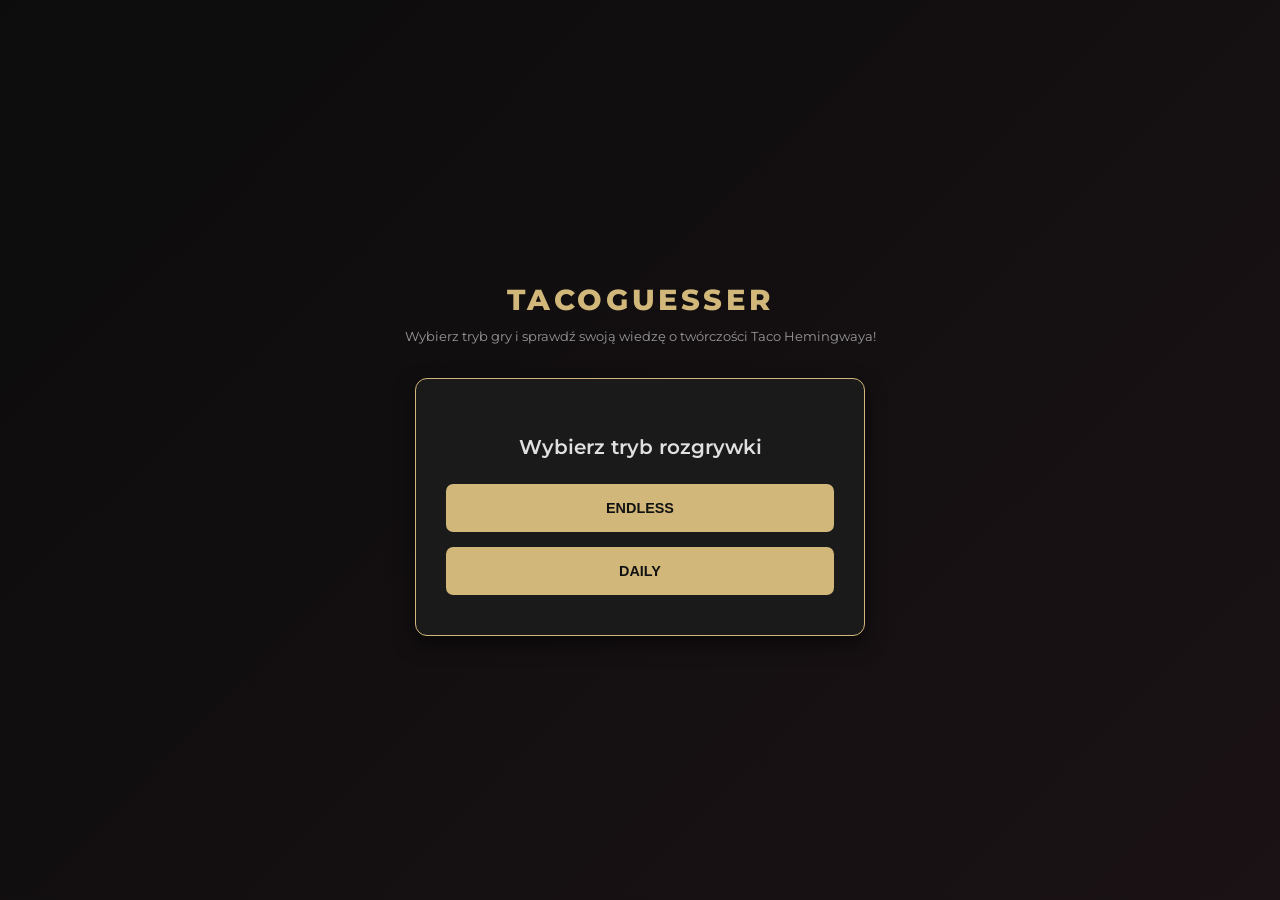
<file: index.html>
<!DOCTYPE html>
<html lang="pl">
<head>
    <meta charset="UTF-8">
    <meta name="viewport" content="width=device-width, initial-scale=1.0">
    <title>Tacoguesser - Wybierz Tryb</title>
    <link rel="stylesheet" href="style.css">
    <link href="https://fonts.googleapis.com/css2?family=Montserrat:wght@400;600;800&display=swap" rel="stylesheet">
</head>
<body>

    <div class="container landing-container">
        <header>
            <h1>TACOGUESSER</h1>
            <p>Wybierz tryb gry i sprawdź swoją wiedzę o twórczości Taco Hemingwaya!</p>
        </header>

        <div class="menu-box">
            <h2>Wybierz tryb rozgrywki</h2>
            <div class="menu-buttons">
                <button type="button" class="nav-mode-btn" onclick="location.href='endless.html'">ENDLESS</button>
                <button type="button" class="nav-mode-btn" onclick="location.href='daily.html'">DAILY</button>
            </div>
        </div>
    </div>

</body>
</html>
<style>
.landing-container {
    display: flex;
    flex-direction: column;
    justify-content: center;
    align-items: center;
    min-height: 100vh;
}

.menu-box {
    background-color: var(--panel-bg);
    border: 1px solid var(--primary-color);
    border-radius: 12px;
    padding: 40px 30px;
    width: 100%;
    max-width: 450px;
    box-shadow: 0 8px 20px rgba(0,0,0,0.5);
    box-sizing: border-box;
    margin-top: 20px;
}

.menu-box h2 {
    color: var(--text-color);
    font-size: 20px;
    margin-bottom: 25px;
    font-weight: 600;
}

.menu-buttons {
    display: flex;
    flex-direction: column;
    gap: 15px;
}

.menu-buttons .nav-mode-btn {
    width: 100%;
    height: 48px;
}
</style>
</file>
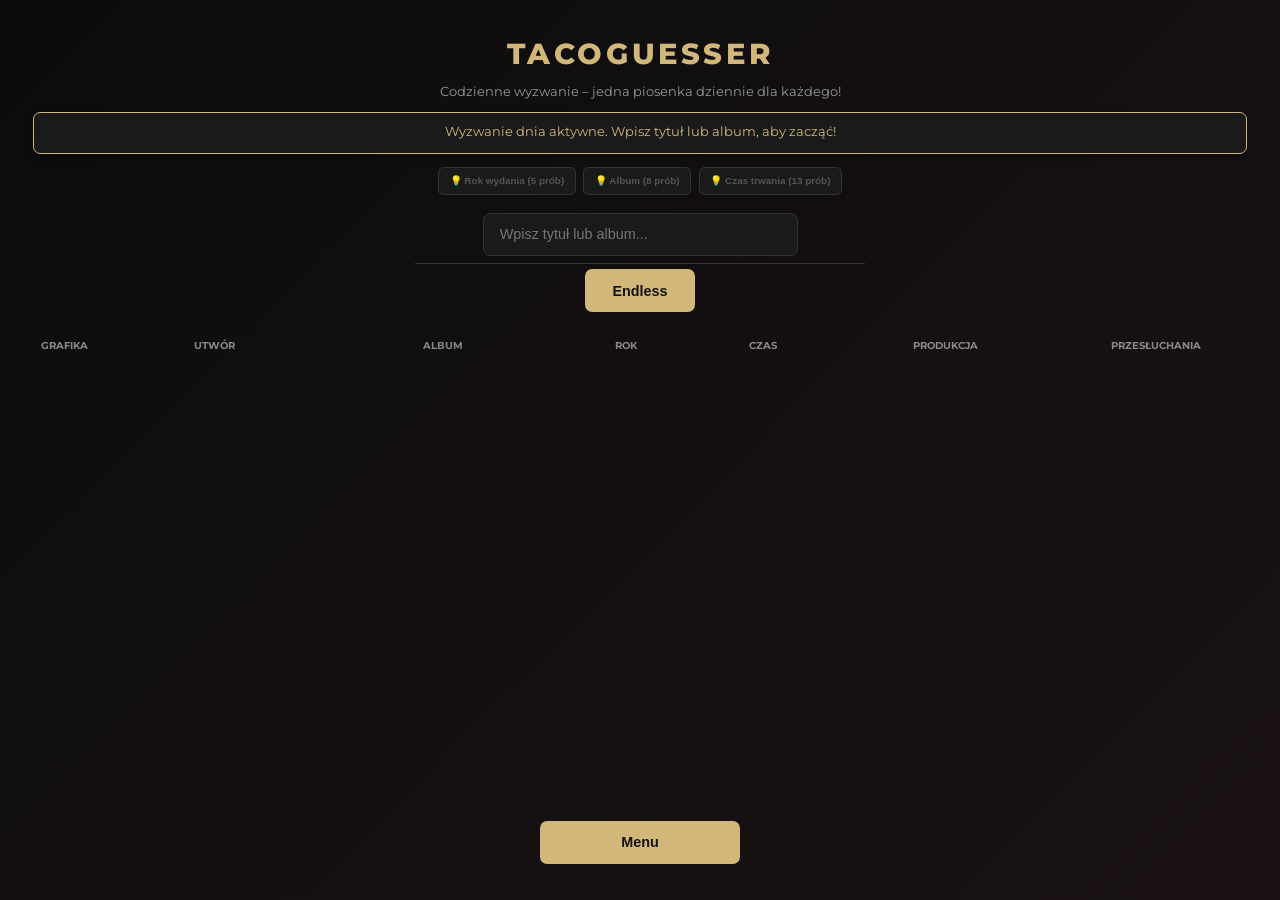
<file: daily.html>
<!DOCTYPE html>
<html lang="pl">
<head>
    <meta charset="UTF-8">
    <meta name="viewport" content="width=device-width, initial-scale=1.0">
    <title>Tacoguesser Daily</title>
    <link rel="stylesheet" href="style.css">
    <link href="https://fonts.googleapis.com/css2?family=Montserrat:wght@400;600;800&display=swap" rel="stylesheet">
    <script async src="https://pagead2.googlesyndication.com/pagead/js/adsbygoogle.js?client=ca-pub-1987662660070983"
     crossorigin="anonymous"></script>
</head>
<body>

    <div class="container">
        <header>
            <h1>TACOGUESSER</h1>
            <p>Codzienne wyzwanie – jedna piosenka dziennie dla każdego!</p>
        </header>

        <div id="message-box" class="message-box">
            Ładowanie wyzwania dziennego...
        </div>

        <div class="hints-panel">
            <button id="hint-year-btn" class="hint-btn locked" disabled>💡 Rok wydania (5 prób)</button>
            <button id="hint-album-btn" class="hint-btn locked" disabled>💡 Album (8 prób)</button>
            <button id="hint-duration-btn" class="hint-btn locked" disabled>💡 Czas trwania (13 prób)</button>
        </div>

        <div class="game-board">
            <div id="input-section-container" class="input-section">
                <input type="text" id="guess-input" placeholder="Wpisz tytuł lub album..." autocomplete="off">
                <div id="suggestions" class="suggestions-box"></div>
            </div>

            <div class="mode-switch-container">
                <button type="button" class="nav-mode-btn" onclick="location.href='endless.html'">Endless</button>
            </div>

            <div class="table-headers">
                <span>Grafika</span>
                <span>Utwór</span>
                <span>Album</span>
                <span>Rok</span>
                <span>Czas</span>
                <span>Produkcja</span>
                <span>Przesłuchania</span>
            </div>

            <div id="guesses-grid" class="guesses-grid"></div>
        </div>
        <button type="button" class="nav-mode-btn menu-btn-bottom" onclick="location.href='index.html'">Menu</button>
    </div>

    <div id="endgame-modal" class="modal hidden">
        <div class="modal-content">
            <h2 id="modal-title">Gratulacje! Zadanie ukończone</h2>
            <div id="modal-img-container"></div>
            <p id="modal-text"></p>
            <div class="modal-actions">
                <button id="close-modal-btn" class="secondary-btn" style="display:none;">Zamknij</button>
                <button id="restart-btn" style="display:none;">Zagraj ponownie</button>
            </div>
        </div>
    </div>

    <script>
        window.isDailyMode = true;
    </script>
    <script src="songs.js"></script>
    <script src="autocomplete.js"></script>
    <script src="hints.js"></script>
    <script src="game.js"></script>
</body>
</html>
</file>
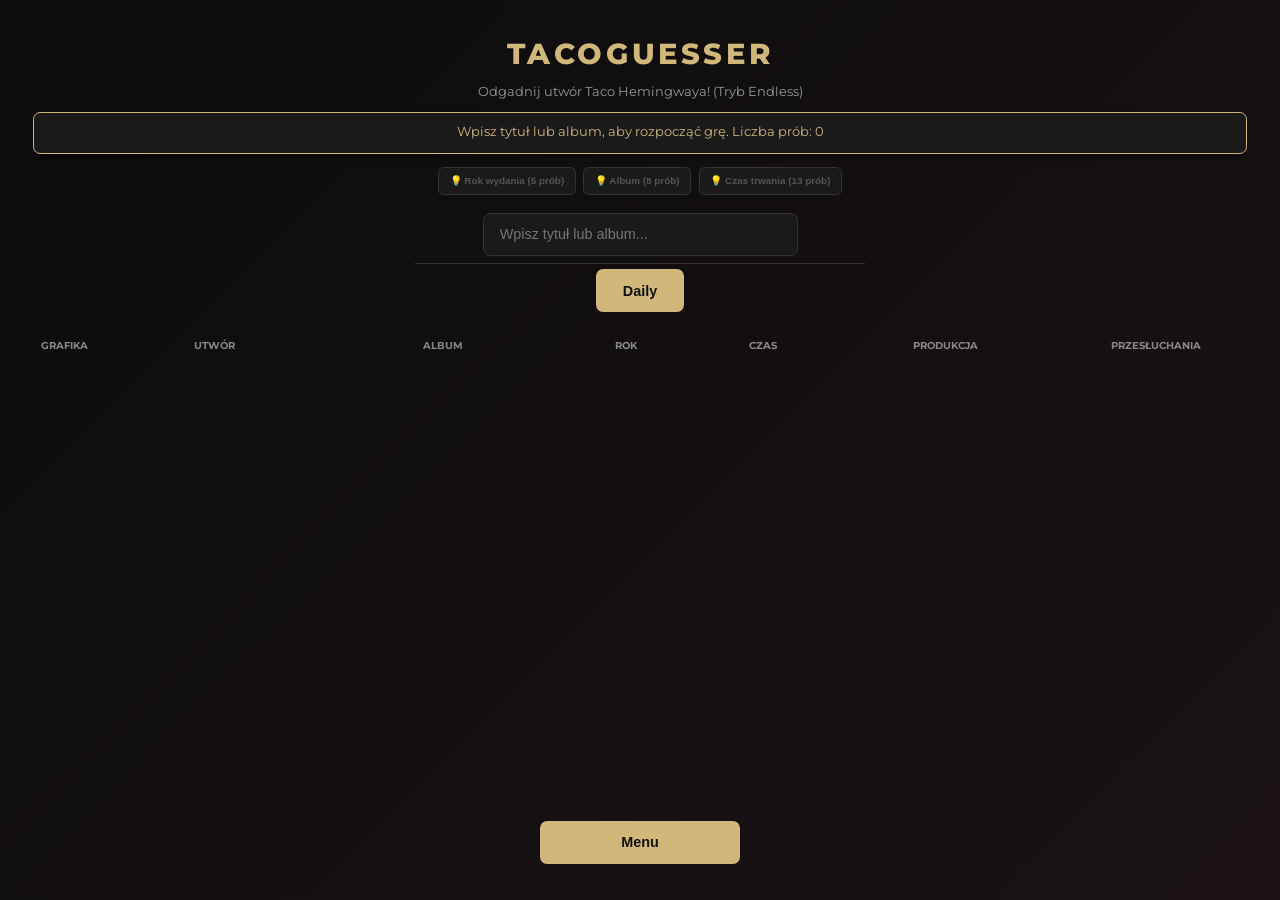
<file: endless.html>
<!DOCTYPE html>
<html lang="pl">
<head>
    <meta charset="UTF-8">
    <meta name="viewport" content="width=device-width, initial-scale=1.0">
    <title>Tacoguesser</title>
    <link rel="stylesheet" href="style.css">
    <link href="https://fonts.googleapis.com/css2?family=Montserrat:wght@400;600;800&display=swap" rel="stylesheet">
    <script async src="https://pagead2.googlesyndication.com/pagead/js/adsbygoogle.js?client=ca-pub-1987662660070983"
     crossorigin="anonymous"></script>
</head>
<body>

    <div class="container">
        <header>
            <h1>TACOGUESSER</h1>
            <p>Odgadnij utwór Taco Hemingwaya! (Tryb Endless)</p>
        </header>

        <div id="message-box" class="message-box">
            Wpisz tytuł lub album, aby rozpocząć grę. Liczba prób: 0
        </div>

        <div class="hints-panel">
            <button id="hint-year-btn" class="hint-btn locked" disabled>💡 Rok wydania (5 prób)</button>
            <button id="hint-album-btn" class="hint-btn locked" disabled>💡 Album (8 prób)</button>
            <button id="hint-duration-btn" class="hint-btn locked" disabled>💡 Czas trwania (13 prób)</button>
        </div>

        <div class="game-board">
            <div id="input-section-container" class="input-section">
                <input type="text" id="guess-input" placeholder="Wpisz tytuł lub album..." autocomplete="off">
                <div id="suggestions" class="suggestions-box"></div>
            </div>
            
            <div class="mode-switch-container">
                <button type="button" class="nav-mode-btn" onclick="location.href='daily.html'">Daily</button>
            </div>

            <div class="table-headers">
                <span>Grafika</span>
                <span>Utwór</span>
                <span>Album</span>
                <span>Rok</span>
                <span>Czas</span>
                <span>Produkcja</span>
                <span>Przesłuchania</span>
            </div>

            <div id="guesses-grid" class="guesses-grid"></div>
        </div>
        <button type="button" class="nav-mode-btn menu-btn-bottom" onclick="location.href='index.html'">Menu</button>
    </div>

    <div id="endgame-modal" class="modal hidden">
        <div class="modal-content">
            <h2 id="modal-title">Gratulacje!</h2>
            <div id="modal-img-container"></div>
            <p id="modal-text"></p>
            <button id="restart-btn">Zagraj ponownie</button>
        </div>
    </div>

<script src="songs.js"></script>
<script src="autocomplete.js"></script>
<script src="hints.js"></script>
<script src="game.js"></script>
</body>
</html>
</file>
<file: style.css>
:root {
    --panel-bg: #1a1a1a;
    --text-color: #e0e0e0;
    --primary-color: #d1b87a;
    --correct-color: #2e6d42;
    --partial-color: #b08d35;
    --wrong-color: #5c2222;
    --border-color: #333333;
}

@keyframes waveBg {
    0% { background-position: 0% 50%; }
    50% { background-position: 100% 50%; }
    100% { background-position: 0% 50%; }
}

body {
    font-family: 'Montserrat', sans-serif;
    background: linear-gradient(135deg, #0c0c0c, #1f1418, #111a1f, #0c0c0c);
    background-size: 400% 400%;
    animation: waveBg 15s ease infinite;
    color: var(--text-color);
    margin: 0;
    padding: 0;
    display: flex;
    flex-direction: column;
    align-items: center;
    min-height: 100vh;
    font-size: 90%;
}

.container {
    width: 100%;
    max-width: 1250px;
    padding: 18px;
    text-align: center;
    box-sizing: border-box;
    display: flex;
    flex-direction: column;
    justify-content: flex-start;
    min-height: 100vh;
}

header h1 {
    font-weight: 800;
    letter-spacing: 3.6px;
    color: var(--primary-color);
    margin-bottom: 4.5px;
    margin-top: 18px;
    font-size: 1.8rem;
}

header p {
    color: #999;
    font-size: 12.6px;
    margin-bottom: 13.5px;
}

.message-box {
    background-color: var(--panel-bg);
    border: 1px solid var(--primary-color);
    border-radius: 7.2px;
    padding: 10.8px 13.5px;
    margin-bottom: 13.5px;
    font-size: 12.6px;
    color: var(--primary-color);
    min-height: 18px;
    box-shadow: 0 3.6px 5.4px rgba(0,0,0,0.3);
}

.hints-panel {
    display: flex;
    gap: 7.2px;
    margin-bottom: 18px;
    justify-content: center;
    flex-wrap: wrap;
}

.hint-btn {
    background-color: #332d1d;
    border: 1px solid var(--primary-color);
    color: var(--primary-color);
    padding: 7.2px 10.8px;
    font-size: 9.9px;
    font-weight: 600;
    border-radius: 5.4px;
    cursor: pointer;
    transition: all 0.2s;
}

.hint-btn:hover:not(:disabled) {
    background-color: var(--primary-color);
    color: #121212;
}

.hint-btn.locked {
    background-color: #1a1a1a;
    border-color: #333;
    color: #555;
    cursor: not-allowed;
}

.input-section {
    position: relative;
    display: flex;
    gap: 10.8px;
    margin-bottom: 13.5px;
    justify-content: center;
}

input[type="text"] {
    flex: 1;
    max-width: 315px;
    padding: 12.6px 16.2px;
    background-color: var(--panel-bg);
    border: 1px solid var(--border-color);
    color: var(--text-color);
    border-radius: 7.2px;
    font-size: 14.4px;
    outline: none;
    height: 43.2px;
    box-sizing: border-box;
}

input[type="text"]:focus {
    border-color: var(--primary-color);
}

button#guess-btn, .nav-mode-btn {
    padding: 0 27px;
    background-color: var(--primary-color);
    color: #121212;
    border: none;
    font-weight: 700;
    border-radius: 7.2px;
    cursor: pointer;
    font-size: 14.4px;
    height: 43.2px;
    display: inline-flex;
    align-items: center;
    justify-content: center;
    text-decoration: none;
    transition: filter 0.2s;
    box-sizing: border-box;
}

button#guess-btn:hover, .nav-mode-btn:hover {
    filter: brightness(1.1);
}

.mode-switch-container {
    display: flex;
    justify-content: center;
    margin-top: 13.5px;
    margin-bottom: 27px; 
}

.suggestions-box {
    position: absolute;
    top: 50.4px;
    left: 50%;
    transform: translateX(-50%);
    width: 100%;
    max-width: 450px;
    background: var(--panel-bg);
    border: 1px solid var(--border-color);
    border-top: none;
    border-radius: 0 0 7.2px 7.2px;
    max-height: 225px;
    overflow-y: auto;
    z-index: 100;
    text-align: left;
    box-sizing: border-box;
}

.suggestion-item {
    padding: 7.2px 10.8px;
    cursor: pointer;
    font-size: 11.7px;
    border-bottom: 1px solid var(--border-color);
    display: flex;
    align-items: center;
    gap: 9px;
}

.suggestion-item:hover {
    background-color: #2a2a2a;
}

.suggestion-img {
    width: 28.8px;
    height: 28.8px;
    object-fit: cover;
    border-radius: 3.6px;
    flex-shrink: 0;
}

.suggestion-text {
    display: flex;
    flex-direction: column;
    overflow: hidden;
}

.suggestion-title {
    font-weight: 700;
    color: var(--text-color);
    white-space: nowrap;
    overflow: hidden;
    text-overflow: ellipsis;
}

.suggestion-info {
    font-size: 9.9px;
    color: #999;
}

.table-headers, .guess-row {
    display: grid;
    grid-template-columns: 63px 1.2fr 1.2fr 0.7fr 0.7fr 1.2fr 1fr;
    gap: 9px;
    align-items: center;
    width: 100%;
    box-sizing: border-box;
}

.table-headers {
    font-size: 9.9px;
    color: #888;
    margin-bottom: 13.5px;
    font-weight: 700;
    text-transform: uppercase;
}

.table-headers span {
    text-align: center;
    white-space: nowrap;
    overflow: hidden;
    text-overflow: ellipsis;
}

.guesses-grid {
    display: flex;
    flex-direction: column;
    gap: 10.8px;
    max-height: calc(7 * 67.5px + 6 * 10.8px);
    overflow-y: auto;
    padding-right: 4.5px;
    margin-bottom: 18px;
}

.guesses-grid::-webkit-scrollbar {
    width: 5.4px;
}

.guesses-grid::-webkit-scrollbar-thumb {
    background-color: var(--border-color);
    border-radius: 3.6px;
}

@keyframes tileAppear {
    0% {
        opacity: 0;
        transform: translateY(-13.5px) scale(0.9);
    }
    100% {
        opacity: 1;
        transform: translateY(0) scale(1);
    }
}

.guess-tile, .guess-tile-img {
    animation: tileAppear 0.4s ease forwards;
    opacity: 0;
}

.guess-tile {
    background-color: var(--wrong-color);
    border: 1px solid var(--border-color);
    padding: 7.2px 3.6px;
    font-size: 9.9px;
    display: flex;
    align-items: center;
    justify-content: center;
    border-radius: 5.4px;
    font-weight: 700;
    text-align: center;
    word-break: break-word;
    min-height: 49.5px;
    width: 100%;
    box-sizing: border-box;
}

.guess-tile-img {
    background-color: var(--panel-bg);
    border: 1px solid var(--border-color);
    padding: 0;
    width: 63px;
    height: 63px;
    border-radius: 5.4px;
    overflow: hidden;
    display: flex;
    justify-content: center;
    align-items: center;
    box-sizing: border-box;
    margin: 0 auto;
}

.guess-tile-img img {
    width: 100%;
    height: 100%;
    object-fit: cover;
}

.guess-tile.correct { 
    background-color: var(--correct-color); 
    border-color: #3fa35b;
}

.guess-tile.partial {
    background-color: var(--partial-color);
    border-color: #b08d35;
}

.guess-tile.wrong { 
    background-color: var(--wrong-color); 
    border-color: #8a3535;
}

.menu-btn-bottom {
    margin-top: auto;
    margin-bottom: 18px;
    width: 100%;
    max-width: 200px;
    height: 43.2px;
    font-size: 14.4px;
    padding: 0 27px;
    align-self: center;
}

.modal {
    position: fixed;
    top: 0; left: 0; width: 100%; height: 100%;
    background: rgba(0,0,0,0.85);
    display: flex;
    justify-content: center;
    align-items: center;
    z-index: 100;
}

.modal.hidden { display: none !important; }

.modal-content {
    background: var(--panel-bg);
    padding: 27px;
    border-radius: 9px;
    text-align: center;
    border: 1px solid var(--primary-color);
    max-width: 360px;
    width: 90%;
    box-sizing: border-box;
    position: relative;
}

.modal-content h2 {
    color: var(--primary-color);
    margin-top: 0;
}

.modal-img {
    width: 108px;
    height: 108px;
    object-fit: cover;
    border-radius: 7.2px;
    margin-bottom: 13.5px;
    border: 1px solid var(--primary-color);
}

.modal-actions {
    display: flex;
    gap: 9px;
    justify-content: center;
    margin-top: 13.5px;
    flex-wrap: wrap;
}

.modal-content button {
    padding: 9px 18px;
    background-color: var(--primary-color);
    color: #121212;
    border: none;
    font-weight: 700;
    border-radius: 5.4px;
    cursor: pointer;
}

.modal-content button.secondary-btn {
    background-color: transparent;
    border: 1px solid var(--primary-color);
    color: var(--primary-color);
}

@media (max-width: 768px) {
    .container {
        padding: 9px;
    }

    header h1 {
        font-size: 21.6px;
        letter-spacing: 1.8px;
    }

    header p {
        font-size: 10.8px;
    }

    .input-section {
        flex-direction: column;
        gap: 7.2px;
    }

    input[type="text"] {
        max-width: 100%;
    }

    button#guess-btn {
        width: 100%;
    }

    .table-headers {
        display: none;
    }

    .guess-row {
        display: flex;
        flex-direction: column;
        background: var(--panel-bg);
        border: 1px solid var(--border-color);
        border-radius: 7.2px;
        padding: 10.8px;
        gap: 7.2px;
    }

    .guess-tile-img {
        width: 72px;
        height: 72px;
        margin-bottom: 4.5px;
    }

    .guess-tile {
        width: 100%;
        font-size: 11.7px;
        min-height: 36px;
        justify-content: space-between;
        padding: 7.2px 10.8px;
    }

    .guess-tile:nth-child(2)::before { content: "Utwór: "; font-weight: 400; color: #aaa; }
    .guess-tile:nth-child(3)::before { content: "Album: "; font-weight: 400; color: #aaa; }
    .guess-tile:nth-child(4)::before { content: "Rok: "; font-weight: 400; color: #aaa; }
    .guess-tile:nth-child(5)::before { content: "Czas: "; font-weight: 400; color: #aaa; }
    .guess-tile:nth-child(6)::before { content: "Produkcja: "; font-weight: 400; color: #aaa; }
    .guess-tile:nth-child(7)::before { content: "Przesłuchania: "; font-weight: 400; color: #aaa; }
}
</file>
